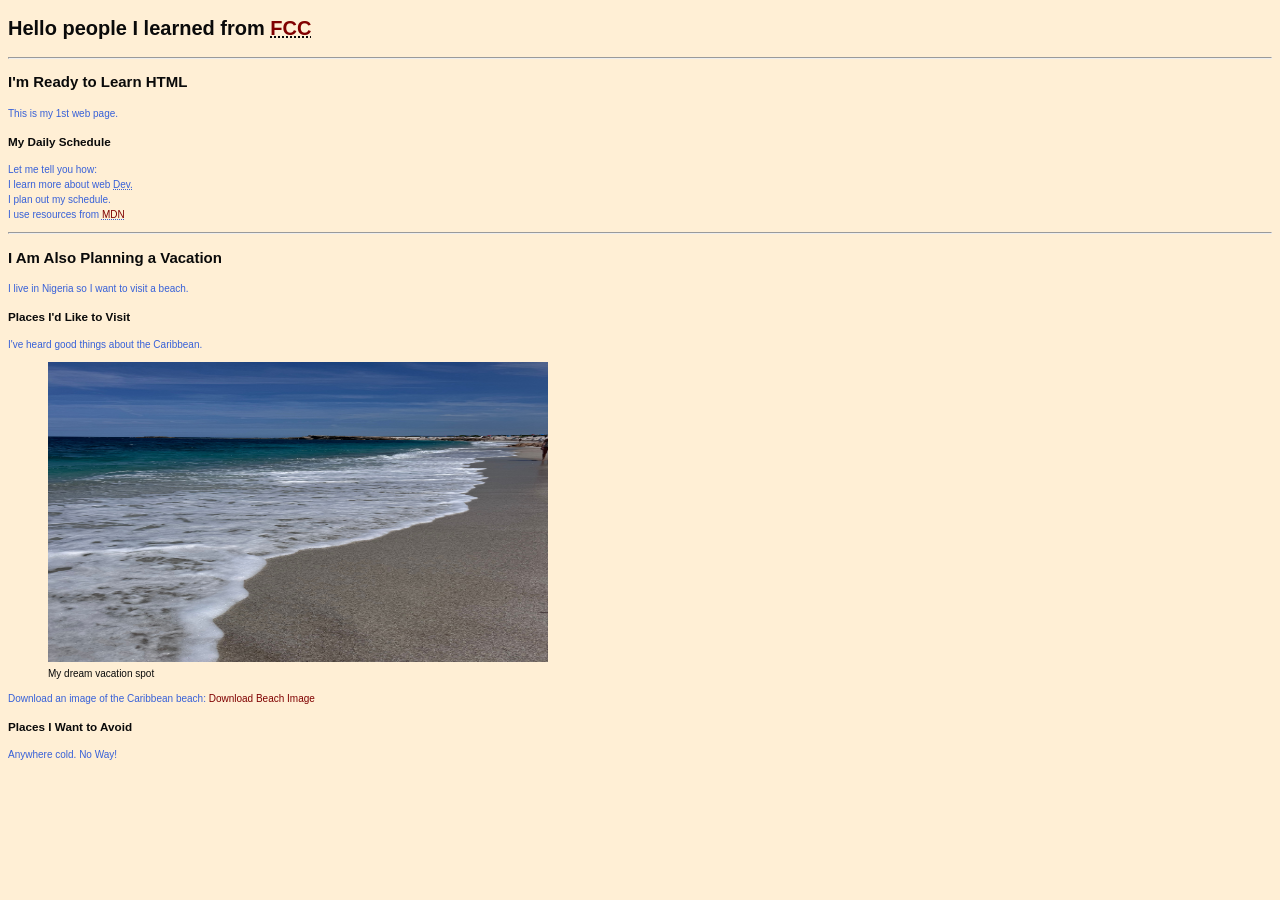
<file: index.html>
<!DOCTYPE html>
<html lang="en">
<head>
    <meta charset="UTF-8">
    <meta name="author" content="Sodeke Adedola">
    <meta name="description" content="Thisp page contains all the things I am learning from freecodecamp">
    <title>FreeCodeCamp Learning</title>
    <link rel="stylesheet" href="freecodecamp.css" type="text/css">
    <link rel="icon" href="code.jpg">
</head>
<body>
    <h1>Hello people I learned from  <abbr title="Free Code Camp"> <a href="https://www.freecodecamp.org">FCC</a></abbr></h1>
    <hr>
    <h2>I'm Ready to Learn HTML</h2>
    <p>This is my 1st web page.</p>
    <h3>My Daily Schedule</h3>
    <p>Let me tell you how:
        <br>I learn more about web <abbr title="Development">Dev.</abbr>
        <br>I plan out my schedule.
        <br>I use resources from <abbr title="Modzilla Developer Network">
            <a href="https://developer.mozilla.org">MDN</a></abbr>
    </p>
    <hr>
    <h2>I Am Also Planning a Vacation</h2>
    <p>I live in Nigeria so I want to visit a beach.</p>
    <h3>Places I'd Like to Visit</h3>
    <p>I've heard good things about the Caribbean.</p>
    <figure>
        <img src="beach.jpg" alt="caribbean beach">
        <figcaption>My dream vacation spot</figcaption>
    </figure>
    <p>Download an image of the Caribbean beach:
    <a href="beach.jpg" download>Download Beach Image</a></p>
    <h3>Places I Want to Avoid</h3>
    <p>Anywhere cold. No Way!</p>
</body>
</html>
</file>
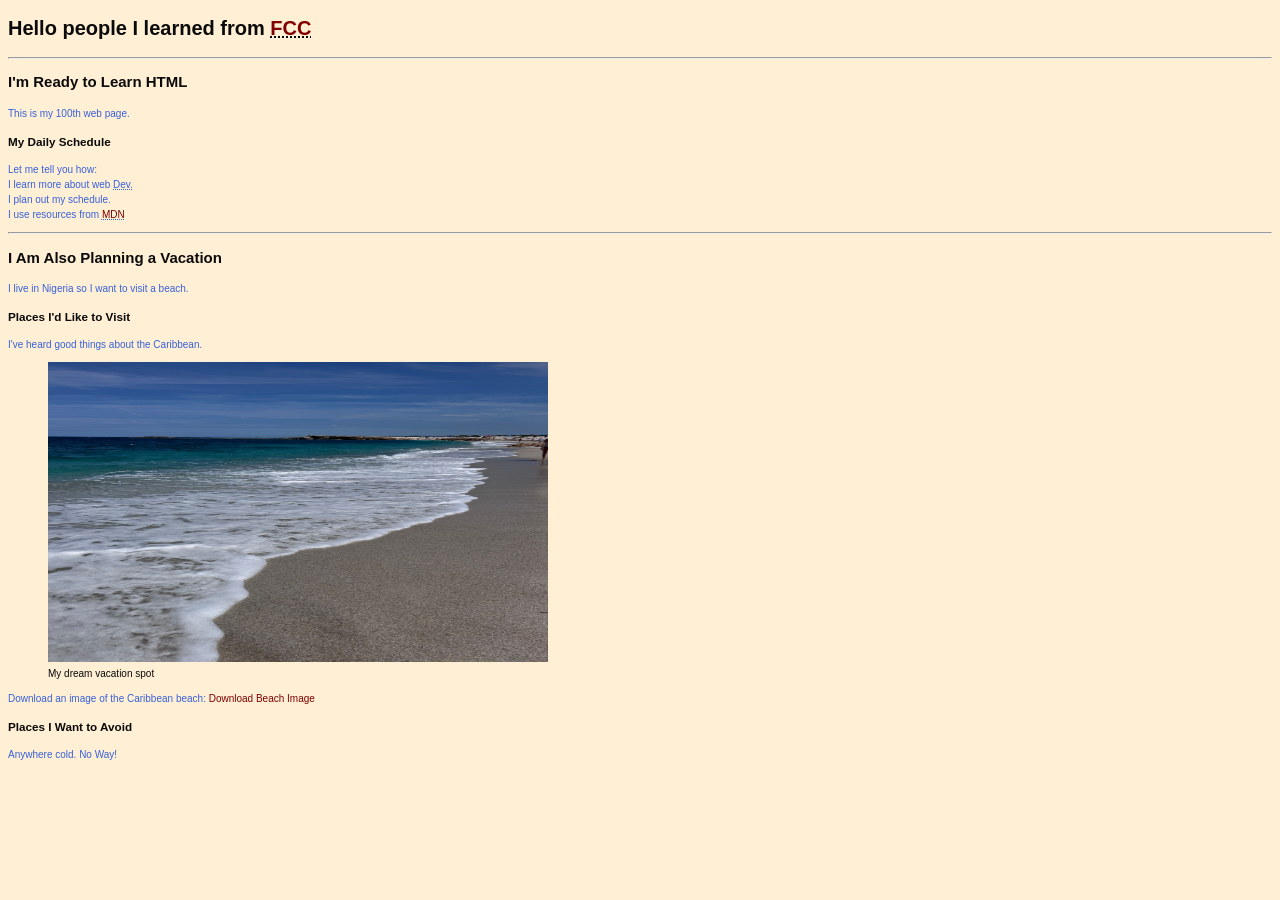
<file: freecodecamp.html>
<!DOCTYPE html>
<html lang="en">
<head>
    <meta charset="UTF-8">
    <meta name="author" content="Sodeke Adedola">
    <meta name="description" content="Thisp age contains all the things I am learning from freecodecamp">
    <title>FreeCodeCamp Learning</title>
    <link rel="stylesheet" href="freecodecamp.css" type="text/css">
    <link rel="icon" href="code.jpg">
</head>
<body>
    <h1>Hello people I learned from  <abbr title="Free Code Camp"> <a href="https://www.freecodecamp.org">FCC</a></abbr></h1>
    <hr>
    <h2>I'm Ready to Learn HTML</h2>
    <p>This is my 100th web page.</p>
    <h3>My Daily Schedule</h3>
    <p>Let me tell you how:
        <br>I learn more about web <abbr title="Development">Dev.</abbr>
        <br>I plan out my schedule.
        <br>I use resources from <abbr title="Modzilla Developer Network">
            <a href="https://developer.mozilla.org">MDN</a></abbr>
    </p>
    <hr>
    <h2>I Am Also Planning a Vacation</h2>
    <p>I live in Nigeria so I want to visit a beach.</p>
    <h3>Places I'd Like to Visit</h3>
    <p>I've heard good things about the Caribbean.</p>
    <figure>
        <img src="beach.jpg" alt="caribbean beach">
        <figcaption>My dream vacation spot</figcaption>
    </figure>
    <p>Download an image of the Caribbean beach:
    <a href="beach.jpg" download>Download Beach Image</a></p>
    <h3>Places I Want to Avoid</h3>
    <p>Anywhere cold. No Way!</p>
</body>
</html>
</file>
<file: freecodecamp.css>
body {
    font-size: 10px;
    font-family: Arial, Helvetica, sans-serif;
    line-height: 1.5;
    background-color: papayawhip;
    color: rgb(10, 10, 10);
}
p{
    color: rgba(34, 82, 216, 0.904);
}
a { text-decoration: none; }  /* turns underlines off for all links */
a:link { color: maroon; }
a:visited { color: red; }
a:focus { color: yellow; background-color: black; }
a:hover { color: yellow; background-color: black; }
a:active { color: orangered; background-color: pink; 
}
img{
    width:500px;
    height: 300px;
}
</file>
